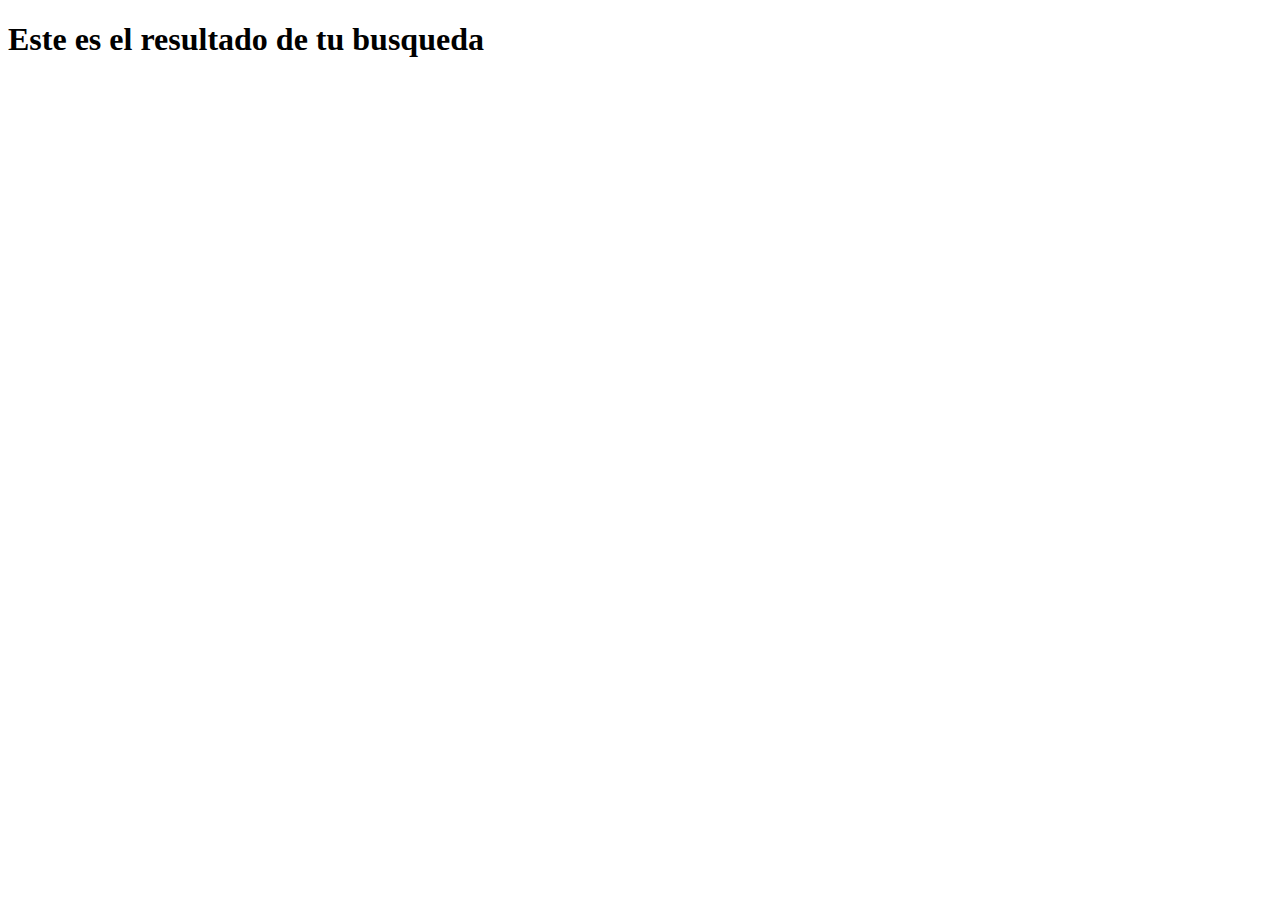
<file: buscar.html>
<!DOCTYPE html>
<html lang="es">

<head>
    <meta charset="UTF-8">
    <meta http-equiv="X-UA-Compatible" content="IE=edge">
    <meta name="viewport" content="width=device-width, initial-scale=1.0">
    <link href="https://cdn.jsdelivr.net/npm/bootstrap@5.2.2/dist/css/bootstrap.min.css" rel="stylesheet"
        integrity="sha384-Zenh87qX5JnK2Jl0vWa8Ck2rdkQ2Bzep5IDxbcnCeuOxjzrPF/et3URy9Bv1WTRi" crossorigin="anonymous">
    <title>Document</title>
</head>

<body>
    <h1>Este es el resultado de tu busqueda</h1>
    <div id="card" class="d-flex gap-3 flex-wrap m-auto justify-content-center"></div>

    <script type="module">
        import { getMovieByName } from "./index.js"
        const containerCards = document.getElementById("card");
        function createCardSearch(movie) {
            const cards = /*html*/ `
        <div class="contededor-movie d-flex">
        <div class="card p-2" style="width: 18rem;">
        <img src="${movie.img}" class="card-img-top" alt="...">
        <div class="card-body">
        <p class="card-text">${movie.name}</p>
        <p>${movie.puntaje}</p>
        <p>${movie.genero}</p>
        </div>
        </div>
    `;
            containerCards.innerHTML += cards;
        }

        let movieSearch = window.location.search;
        getMovieByName(movieSearch).then((data) => {
            console.log(data);
            data.forEach((e) => {
                createCardSearch(e);
            });
        });

    </script>
</body>

</html>
</file>
